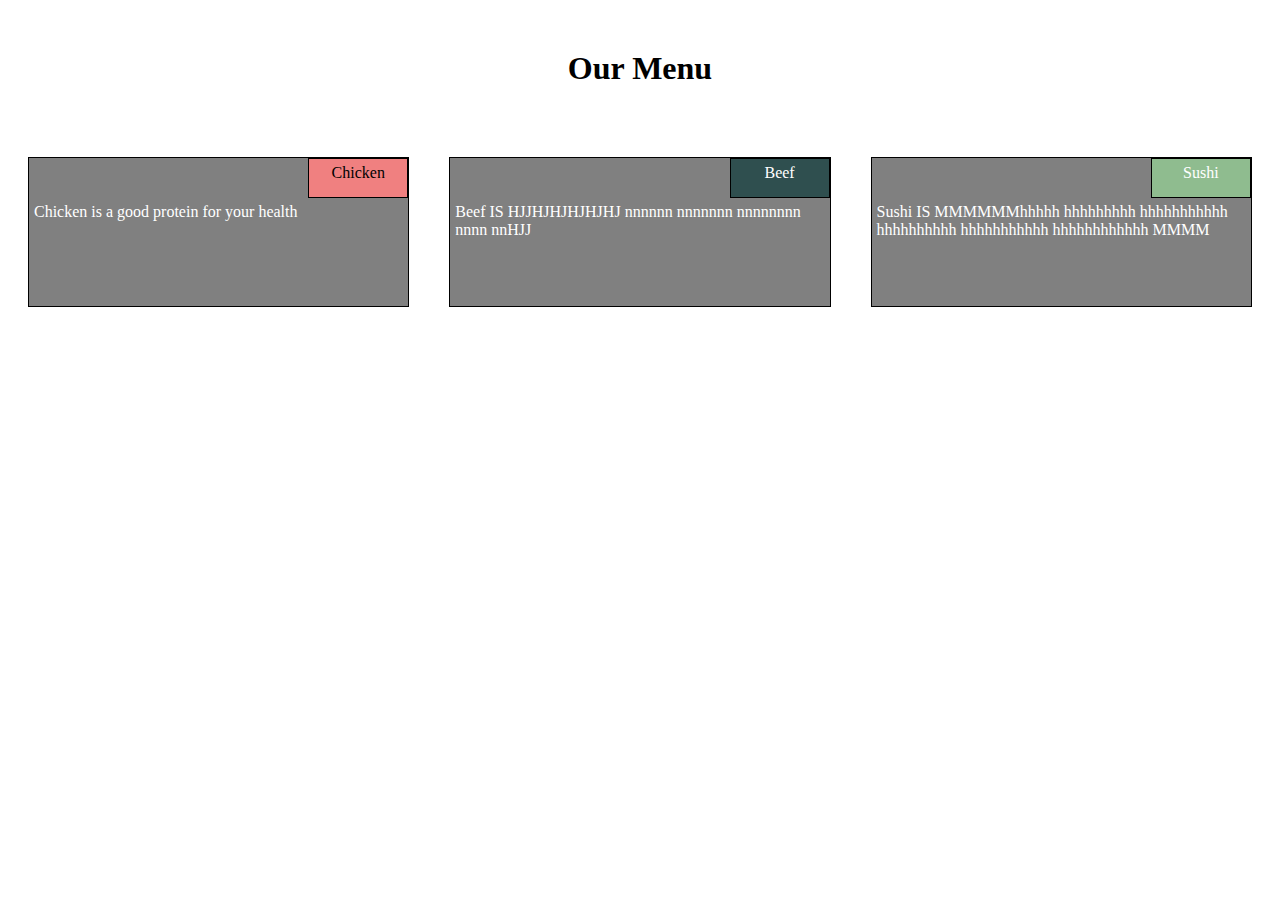
<file: index.html>
<!DOCTYPE html>
<html>

<head> 
<meta charset="utf-8">
<meta name="viewport" content="width=device-width, initial-scale=1">
<link rel="stylesheet"  type="text/css" href="CSS/mystyle.css">
<title>Module2_assignment </title>
</head> 

<body>
<h1>Our Menu</h1>
<div class="row">
    <div class="col-lg-4 col-md-6 col-sm-12">
        <section id ="container">
            <p class="par" id="p1">Chicken</p>
            <p id="text">Chicken is a good protein for your health  </p>
        </section>
    </div>

    <div class="col-lg-4 col-md-6 col-sm-12"> 
        <section id ="container">
            <p class="par" id="p2">Beef</p>
            <p id="text">Beef IS HJJHJHJHJHJHJ nnnnnn nnnnnnn nnnnnnnn  nnnn nnHJJ</p>
        </section>
    </div>

    <div class="col-lg-4 col-md-12 col-sm-12">
        <section id ="container">
            <p class="par" id="p3">Sushi</p>
            <p id="text">Sushi IS  MMMMMMhhhhh hhhhhhhhh hhhhhhhhhhh hhhhhhhhhh 
            hhhhhhhhhhh hhhhhhhhhhhh
            MMMM</p>
        </section>
    </div>
</body>
</body>
</html>
</file>
<file: CSS/mystyle.css>
* {
  box-sizing: border-box;
  font-family:cursive;
}
/***************** Base style **************************************/

/****** the heading ************/
h1{
  text-align: center;
  margin:50px;
}
/**/

/*The container that contains 1- title  2- the text below the title*/
section#container{
  background-color: grey;
  height: 200px;
  border: 1px solid black;
  height: 150px;
  margin-right: 20px;
  margin-left: 20px;
  margin-top: 20px;
  margin-bottom: 20px;
  color: white;
  
}
/* the sections titles of each n*/
.par{
  position:relative;
  top:0;
  right:0;
  margin:0;
  width: 100px;
  height: 40px;
  float:right;
  padding:5px;
  border:1px solid black;
  text-align: center;
}


/**unique background for each section title****/
#p1{
  background-color:lightcoral;
  color:black;
}
#p2{
background-color: darkslategrey;
}
#p3{
background-color: darkseagreen;
}

/* the sections text  */
#text{
  clear:right;
  padding:5px;
}



/***********************Responsive Design *****************************/
/******************** Desktop Version *******************************/
.row{
    width:100%
}
@media (min-width:992px) {
.col-lg-4{
    width:33.33%;
    float:left;
}  
}

/******************** Tablet Version *******************************/
@media (min-width:768px) and (max-width:991px ){
    .col-md-6{
        width:50%;
        float:left;
    }
    .col-md-12{
        width:100%;
        float:left;
}
}
/******************** Mobile Version *******************************/
@media (max-width:767px){
    .col-sm-12{
        width:100%;
        float:left;
    }
}
</file>
